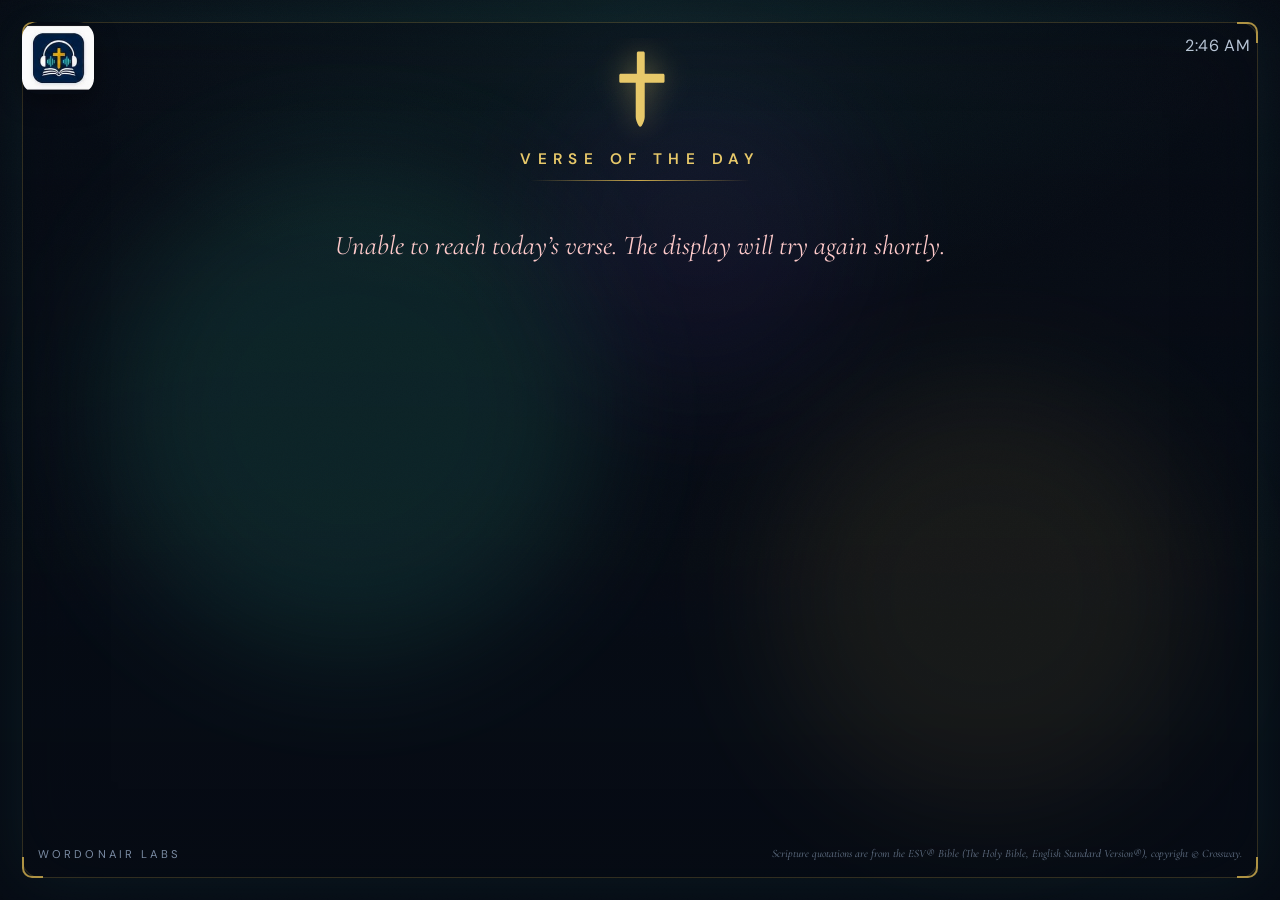
<file: index.html>
<!DOCTYPE html>
<html lang="en">
<head>
    <meta charset="UTF-8">
    <meta name="viewport" content="width=device-width, initial-scale=1.0">
    <meta name="mobile-web-app-capable" content="yes">
    <meta name="apple-mobile-web-app-capable" content="yes">
    <meta name="apple-mobile-web-app-status-bar-style" content="black-translucent">
    <meta name="apple-mobile-web-app-title" content="Verse of the Day">
    <meta name="theme-color" content="#060b14">
    <meta name="description" content="Verse of the Day — a fullscreen Scripture display from WordOnAir Labs.">

    <title>Verse of the Day · WordOnAir Labs</title>

    <link rel="icon" type="image/png" href="./favicon.png">
    <link rel="apple-touch-icon" href="./icon1.png">
    <link rel="manifest" href="./manifest.json">
    <link rel="preconnect" href="https://fonts.googleapis.com">
    <link rel="preconnect" href="https://fonts.gstatic.com" crossorigin>
    <link href="https://fonts.googleapis.com/css2?family=Cormorant+Garamond:ital,wght@0,500;0,600;0,700;1,500;1,600&family=DM+Sans:ital,opsz,wght@0,9..40,400;0,9..40,500;0,9..40,600;1,9..40,400&display=swap" rel="stylesheet">
    <link rel="stylesheet" href="style.css?v=3">
</head>
<body>
    <div class="ambient" aria-hidden="true">
        <div class="glow glow-teal"></div>
        <div class="glow glow-gold"></div>
        <div class="glow glow-purple"></div>
        <div class="grain"></div>
        <div class="particles">
            <span></span><span></span><span></span><span></span>
            <span></span><span></span><span></span><span></span>
            <span></span><span></span><span></span><span></span>
        </div>
    </div>

    <div class="screen">
        <div class="bezel" aria-hidden="true">
            <i class="corner tl"></i>
            <i class="corner tr"></i>
            <i class="corner bl"></i>
            <i class="corner br"></i>
        </div>

        <a class="brand" href="https://wordonair.com" target="_blank" rel="noopener noreferrer">
            <img class="brand-mark" src="./icon.png" alt="WordOnAir">
        </a>
        <time id="clock" datetime=""></time>

        <main class="stage" id="stage">
            <div class="stage-inner" id="stage-inner">
                <div class="cross-wrap" aria-hidden="true">
                    <svg class="cross" viewBox="0 0 48 72" fill="none">
                        <defs>
                            <linearGradient id="crossGold" x1="24" y1="0" x2="24" y2="72">
                                <stop offset="0%" stop-color="#e8c96a"/>
                                <stop offset="100%" stop-color="#c9a84c"/>
                            </linearGradient>
                        </defs>
                        <path fill="url(#crossGold)" d="M21.2 2.2h5.6c.8 0 1.4.6 1.4 1.4V22h16.2c.8 0 1.4.6 1.4 1.4v5.2c0 .8-.6 1.4-1.4 1.4H28.2V60.4c0 2.4-1.1 5.2-2.8 8.1-.5.8-1.9.8-2.4 0-1.7-2.9-2.8-5.7-2.8-8.1V30H7c-.8 0-1.4-.6-1.4-1.4v-5.2C5.6 22.6 6.2 22 7 22h14.2V3.6c0-.8.6-1.4 1.4-1.4Z"/>
                    </svg>
                </div>

                <p class="kicker">Verse of the Day</p>
                <time id="date" class="date" datetime=""></time>

                <p id="status" class="status">Receiving today’s verse…</p>

                <blockquote id="verse" class="verse hidden"></blockquote>
                <p id="reference" class="reference hidden"></p>

                <div id="insight-block" class="insight-block hidden">
                    <p class="insight-title">Verse insight</p>
                    <p id="simplifier" class="insight"></p>
                </div>
            </div>
        </main>

        <footer class="colophon">
            <p class="colophon-brand">WordOnAir Labs</p>
            <p class="disclaimer">
                Scripture quotations are from the ESV® Bible (The Holy Bible, English Standard Version®), copyright © Crossway.
            </p>
        </footer>
    </div>

    <script src="script.js?v=3" defer></script>
</body>
</html>
</file>
<file: style.css>
:root {
    --navy: #060b14;
    --navy-elevated: #0c1526;
    --navy-mid: #152238;
    --gold: #c9a84c;
    --gold-bright: #e8c96a;
    --gold-dim: rgba(201, 168, 76, 0.15);
    --teal: #3ecfb0;
    --teal-dim: rgba(62, 207, 176, 0.12);
    --purple: #8b5cf6;
    --text: #f4f7fb;
    --text-muted: #b8c5d6;
    --text-dim: #7a8ba3;
    --glass: rgba(10, 18, 32, 0.72);
    --glass-border: hsla(0, 0%, 100%, 0.08);
    --glass-border-bright: rgba(201, 168, 76, 0.22);
    --shadow-glow: 0 0 60px rgba(62, 207, 176, 0.08);
    --font-serif: "Cormorant Garamond", Georgia, serif;
    --font-sans: "DM Sans", system-ui, sans-serif;
    --ease-out: cubic-bezier(0.22, 1, 0.36, 1);
    --frame: clamp(10px, 2.4vmin, 28px);
    --gutter: clamp(16px, 4.2vmin, 56px);
}

*,
*::before,
*::after {
    box-sizing: border-box;
}

html,
body {
    margin: 0;
    min-height: 100%;
    height: 100%;
    overflow: hidden;
    overscroll-behavior: none;
    background: var(--navy);
    color: var(--text);
    font-family: var(--font-sans);
    color-scheme: dark;
}

body {
    min-height: 100dvh;
}

.ambient {
    position: fixed;
    inset: 0;
    z-index: 0;
    pointer-events: none;
    background:
        radial-gradient(ellipse 80% 60% at 50% 0, rgba(62, 207, 176, 0.08) 0, transparent 60%),
        linear-gradient(180deg, rgba(6, 11, 20, 0.4) 0, rgba(6, 11, 20, 0.75) 50%, var(--navy) 100%);
}

.glow {
    position: absolute;
    border-radius: 50%;
    filter: blur(60px);
    opacity: 0.55;
}

.glow-teal {
    width: 55vmin;
    height: 55vmin;
    left: 8%;
    top: 18%;
    background: rgba(62, 207, 176, 0.22);
    animation: drift 22s var(--ease-out) infinite alternate;
}

.glow-gold {
    width: 48vmin;
    height: 48vmin;
    right: 6%;
    bottom: 10%;
    background: rgba(201, 168, 76, 0.16);
    animation: drift 28s var(--ease-out) infinite alternate-reverse;
}

.glow-purple {
    width: 36vmin;
    height: 36vmin;
    left: 42%;
    top: 8%;
    background: rgba(139, 92, 246, 0.12);
    animation: drift 18s ease-in-out infinite alternate;
}

.grain {
    position: absolute;
    inset: 0;
    opacity: 0.07;
    background-image: url("data:image/svg+xml,%3Csvg xmlns='http://www.w3.org/2000/svg' width='180' height='180'%3E%3Cfilter id='n'%3E%3CfeTurbulence type='fractalNoise' baseFrequency='.8' numOctaves='4' stitchTiles='stitch'/%3E%3C/filter%3E%3Crect width='180' height='180' filter='url(%23n)' opacity='.55'/%3E%3C/svg%3E");
    mix-blend-mode: overlay;
}

.particles span {
    position: absolute;
    bottom: -8%;
    width: 3px;
    height: 3px;
    border-radius: 50%;
    background: var(--gold-bright);
    opacity: 0;
    box-shadow: 0 0 10px var(--gold-bright);
    animation: rise 16s linear infinite;
}

.particles span:nth-child(1) { left: 8%; animation-delay: 0s; }
.particles span:nth-child(2) { left: 18%; animation-delay: 3s; width: 2px; height: 2px; }
.particles span:nth-child(3) { left: 28%; animation-delay: 7s; }
.particles span:nth-child(4) { left: 42%; animation-delay: 1.5s; }
.particles span:nth-child(5) { left: 55%; animation-delay: 9s; width: 2px; height: 2px; }
.particles span:nth-child(6) { left: 64%; animation-delay: 4.2s; }
.particles span:nth-child(7) { left: 73%; animation-delay: 11s; }
.particles span:nth-child(8) { left: 81%; animation-delay: 2s; }
.particles span:nth-child(9) { left: 90%; animation-delay: 6s; }
.particles span:nth-child(10) { left: 14%; animation-delay: 13s; }
.particles span:nth-child(11) { left: 49%; animation-delay: 8.5s; }
.particles span:nth-child(12) { left: 86%; animation-delay: 15s; }

.screen {
    position: relative;
    z-index: 1;
    min-height: 100dvh;
    height: 100dvh;
    max-height: 100dvh;
    overflow: hidden;
    display: grid;
    grid-template-rows: 1fr auto;
    padding: var(--gutter);
    padding-top: calc(var(--gutter) + env(safe-area-inset-top, 0px));
    padding-bottom: calc(var(--gutter) + env(safe-area-inset-bottom, 0px));
}

.bezel {
    pointer-events: none;
    position: absolute;
    inset: var(--frame);
    border: 1px solid var(--glass-border-bright);
    border-radius: clamp(12px, 2vmin, 24px);
    box-shadow:
        inset 0 0 80px rgba(6, 11, 20, 0.35),
        var(--shadow-glow);
}

.corner {
    position: absolute;
    width: clamp(14px, 2.4vmin, 28px);
    height: clamp(14px, 2.4vmin, 28px);
    border: 2px solid var(--gold);
    opacity: 0.85;
}

.corner.tl { top: -1px; left: -1px; border-right: 0; border-bottom: 0; border-top-left-radius: 10px; }
.corner.tr { top: -1px; right: -1px; border-left: 0; border-bottom: 0; border-top-right-radius: 10px; }
.corner.bl { bottom: -1px; left: -1px; border-right: 0; border-top: 0; border-bottom-left-radius: 10px; }
.corner.br { bottom: -1px; right: -1px; border-left: 0; border-top: 0; border-bottom-right-radius: 10px; }

.colophon {
    display: flex;
    align-items: center;
    justify-content: space-between;
    gap: clamp(10px, 2vmin, 24px);
    position: relative;
    z-index: 2;
}

.brand {
    position: absolute;
    top: var(--frame);
    left: var(--frame);
    z-index: 3;
    display: flex;
    align-items: center;
    text-decoration: none;
}

.brand-mark {
    width: clamp(40px, 8vmin, 76px);
    height: clamp(40px, 8vmin, 76px);
    border-radius: 22%;
    box-shadow: 0 8px 24px rgba(0, 0, 0, 0.35);
}

#clock {
    position: absolute;
    top: calc(var(--frame) + 0.85em);
    right: calc(var(--frame) + 8px);
    z-index: 3;
    font-variant-numeric: tabular-nums;
    font-size: clamp(0.78rem, 1.8vmin, 1.05rem);
    color: var(--text-muted);
    letter-spacing: 0.04em;
}

.stage {
    position: relative;
    z-index: 2;
    display: flex;
    flex-direction: column;
    align-items: stretch;
    justify-content: flex-start;
    text-align: center;
    padding: clamp(4px, 1.2vmin, 14px) clamp(16px, 4vw, 48px) clamp(6px, 1.6vmin, 18px);
    min-height: 0;
    overflow: hidden;
}

.stage-inner {
    --fit: 1;
    display: flex;
    flex-direction: column;
    align-items: center;
    width: 100%;
    max-width: 100%;
}

.cross-wrap {
    margin-bottom: clamp(8px, 1.6vmin, 18px);
}

.cross {
    width: clamp(28px, 6vmin, 56px);
    height: auto;
    filter: drop-shadow(0 0 14px rgba(232, 201, 106, 0.45));
    animation: cross-glow 5.5s ease-in-out infinite;
}

.kicker {
    margin: 0;
    font-size: clamp(0.68rem, 1.7vmin, 1rem);
    letter-spacing: 0.42em;
    text-transform: uppercase;
    font-weight: 600;
    color: var(--gold-bright);
}

.kicker::after {
    content: "";
    display: block;
    width: min(42vw, 220px);
    height: 1px;
    margin: 0.7em auto 0;
    background: linear-gradient(90deg, transparent, var(--gold), transparent);
    animation: line-in 1.4s var(--ease-out) both;
}

.date {
    display: block;
    margin-top: clamp(8px, 1.4vmin, 16px);
    font-size: clamp(0.78rem, 1.9vmin, 1.15rem);
    color: var(--text-muted);
    letter-spacing: 0.08em;
}

.status {
    margin: clamp(18px, 4vmin, 36px) 0 0;
    font-family: var(--font-serif);
    font-style: italic;
    font-size: clamp(1.1rem, 3vmin, 2rem);
    color: var(--text-dim);
    animation: pulse-text 1.6s ease-in-out infinite;
}

.status.error {
    animation: none;
    color: #fecaca;
}

.verse {
    margin: clamp(10px, 2.2vmin, 24px) 0 0;
    width: min(92%, 76rem);
    max-width: 100%;
    font-family: var(--font-serif);
    font-weight: 500;
    font-size: calc(clamp(1.2rem, 2.4vw + 0.55rem, 2.75rem) * var(--fit, 1));
    line-height: 1.38;
    color: var(--text);
    animation: fade-up 1s var(--ease-out) both;
}

.verse.updating {
    animation: fade-up 0.8s var(--ease-out) both;
}

.verse-unit {
    display: block;
    margin: 0 auto 0.55em;
    max-width: 100%;
}

.verse-unit:last-child {
    margin-bottom: 0;
}

.vnum {
    display: inline-block;
    font-family: var(--font-sans);
    font-size: 0.58em;
    font-weight: 700;
    color: var(--gold-bright);
    letter-spacing: 0.06em;
    margin-right: 0.42em;
    vertical-align: 0.42em;
}

.reference {
    margin: clamp(12px, 2.2vmin, 22px) 0 0;
    font-size: clamp(0.78rem, 1.9vmin, 1.2rem);
    letter-spacing: 0.18em;
    text-transform: uppercase;
    color: var(--gold);
    font-weight: 600;
    animation: fade-up 1.1s var(--ease-out) both;
}

.insight-block {
    margin-top: clamp(12px, 2.4vmin, 24px);
    width: min(92%, 76rem);
    max-width: 100%;
    padding: clamp(10px, 1.8vmin, 18px) clamp(12px, 2.2vmin, 22px);
    border-left: 2px solid rgba(201, 168, 76, 0.35);
    background: rgba(10, 18, 32, 0.35);
    border-radius: 0 14px 14px 0;
    text-align: left;
    animation: fade-up 1.25s var(--ease-out) both;
}

.insight-title {
    margin: 0 0 0.45em;
    font-size: clamp(0.58rem, 1.3vmin, 0.78rem);
    letter-spacing: 0.28em;
    text-transform: uppercase;
    color: var(--text-dim);
}

.insight {
    margin: 0;
    font-family: var(--font-serif);
    font-style: italic;
    font-size: calc(clamp(0.95rem, 1.5vw + 0.4rem, 1.35rem) * var(--fit, 1));
    line-height: 1.5;
    color: var(--text-muted);
}

.colophon {
    color: var(--text-dim);
    font-size: clamp(0.58rem, 1.25vmin, 0.78rem);
}

.colophon-brand {
    margin: 0;
    letter-spacing: 0.28em;
    text-transform: uppercase;
    white-space: nowrap;
}

.disclaimer {
    margin: 0;
    max-width: 52em;
    text-align: right;
    line-height: 1.45;
    font-family: var(--font-serif);
    font-style: italic;
    opacity: 0.85;
}

.hidden,
.fit-hidden {
    display: none !important;
}

@keyframes drift {
    from { transform: translate3d(0, 0, 0) scale(1); }
    to { transform: translate3d(4vmin, -3vmin, 0) scale(1.08); }
}

@keyframes rise {
    0% { transform: translateY(0); opacity: 0; }
    12% { opacity: 0.7; }
    100% { transform: translateY(-110vh); opacity: 0; }
}

@keyframes pulse-text {
    0%, 100% { opacity: 0.4; }
    50% { opacity: 0.9; }
}

@keyframes cross-glow {
    0%, 100% { filter: drop-shadow(0 0 10px rgba(232, 201, 106, 0.3)); transform: scale(1); }
    50% { filter: drop-shadow(0 0 22px rgba(232, 201, 106, 0.7)); transform: scale(1.04); }
}

@keyframes fade-up {
    from { opacity: 0; }
    to { opacity: 1; }
}

@keyframes line-in {
    from { transform: scaleX(0); opacity: 0; }
    to { transform: scaleX(1); opacity: 1; }
}

@media (max-width: 720px) {
    .colophon {
        flex-wrap: wrap;
        flex-direction: column;
        justify-content: center;
        text-align: center;
        gap: 6px;
    }

    .disclaimer {
        text-align: center;
    }

    #clock {
        display: none;
    }

    .verse {
        width: 94%;
    }
}

@media (prefers-reduced-motion: reduce) {
    *,
    *::before,
    *::after {
        animation: none !important;
        transition: none !important;
    }

    .status {
        opacity: 0.8;
    }
}
</file>
